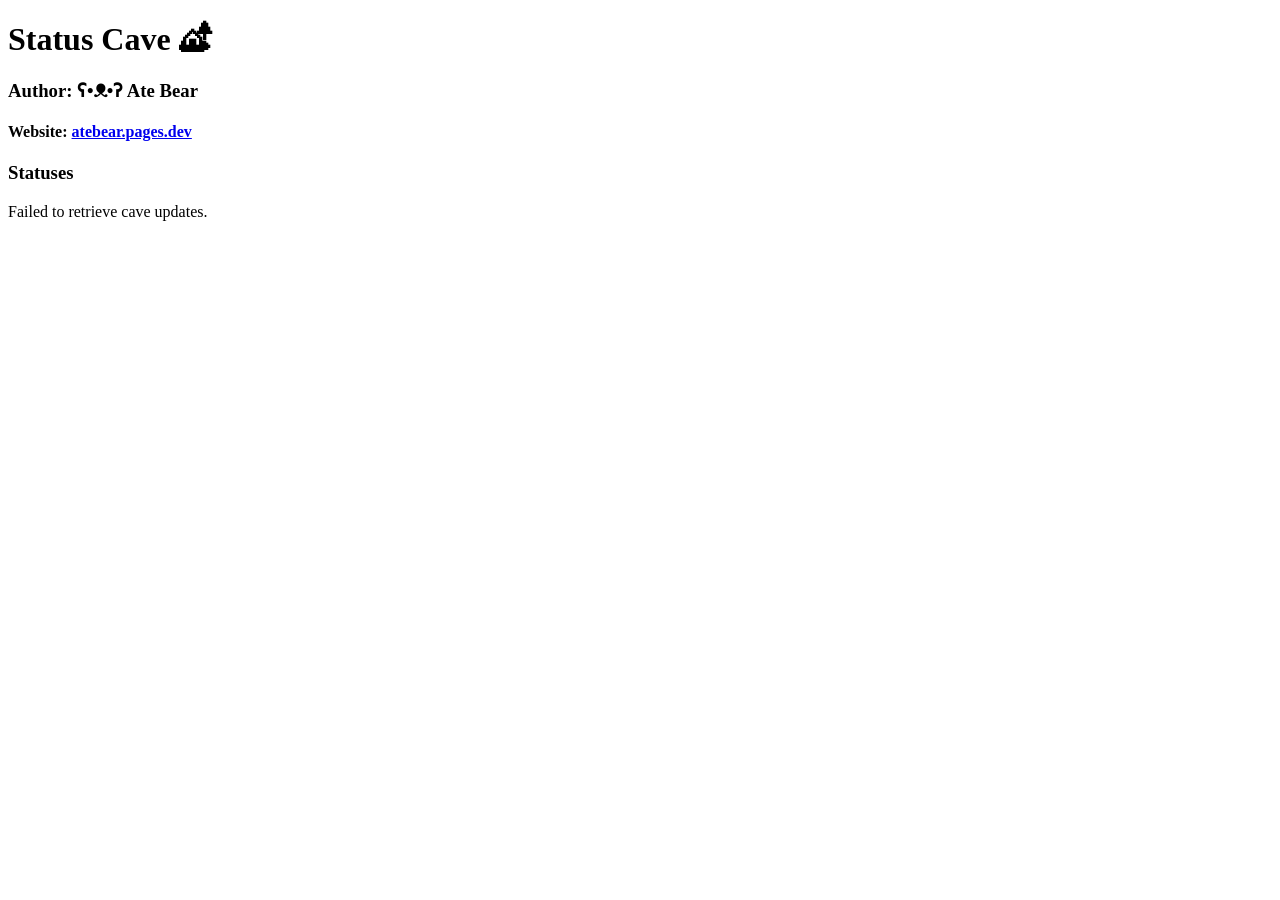
<file: index.html>
<!DOCTYPE html>
<html lang="en">
<head>
  <meta charset="UTF-8">
  <meta name="viewport" content="width=device-width, initial-scale=1.0">
  <title>ʕ•ᴥ•ʔ Ate Bear &mdash; Status Cave</title>
</head>
<body>
  <h1>Status Cave 🏕</h1>
  <h3>Author: ʕ•ᴥ•ʔ Ate Bear</h2>
  <h4>Website: <a href="https://atebear.pages.dev" target="_blank">atebear.pages.dev</a></h4>

  <h3>Statuses</h3>
  <div id="status-cave-timeline">
    <p>Peering into the cave...</p>
  </div>

  <script>
    const CAVE_URL = 'https://atebear.netlify.app/index.json';

    async function fetchStatuses() {
      try {
        const res = await fetch(CAVE_URL);
        const data = await res.json();
        const container = document.getElementById('status-cave-timeline');
      
        if(data.length === 0) {
          container.innerHTML = '<p>The cave is currently empty.</p>';
          return;
        }

        container.innerHTML = data.map(status => `
          <div class="status-item" style="margin-bottom: 1rem; border-left: 2px solid #555; padding-left: 8px;">
            <small style="color: #888;">${status.date} ${status.mood ? `— ${status.mood}` : ''}</small>
            <div class="status-text" style="margin-top: 4px;">${status.text}</div>
          </div>
        `).join('');
      } catch (err) {
        console.error(err);
        document.getElementById('status-cave-timeline').innerHTML = '<p>Failed to retrieve cave updates.</p>';
      }
    }
    fetchStatuses();
  </script>
</body>
</html>
</file>
